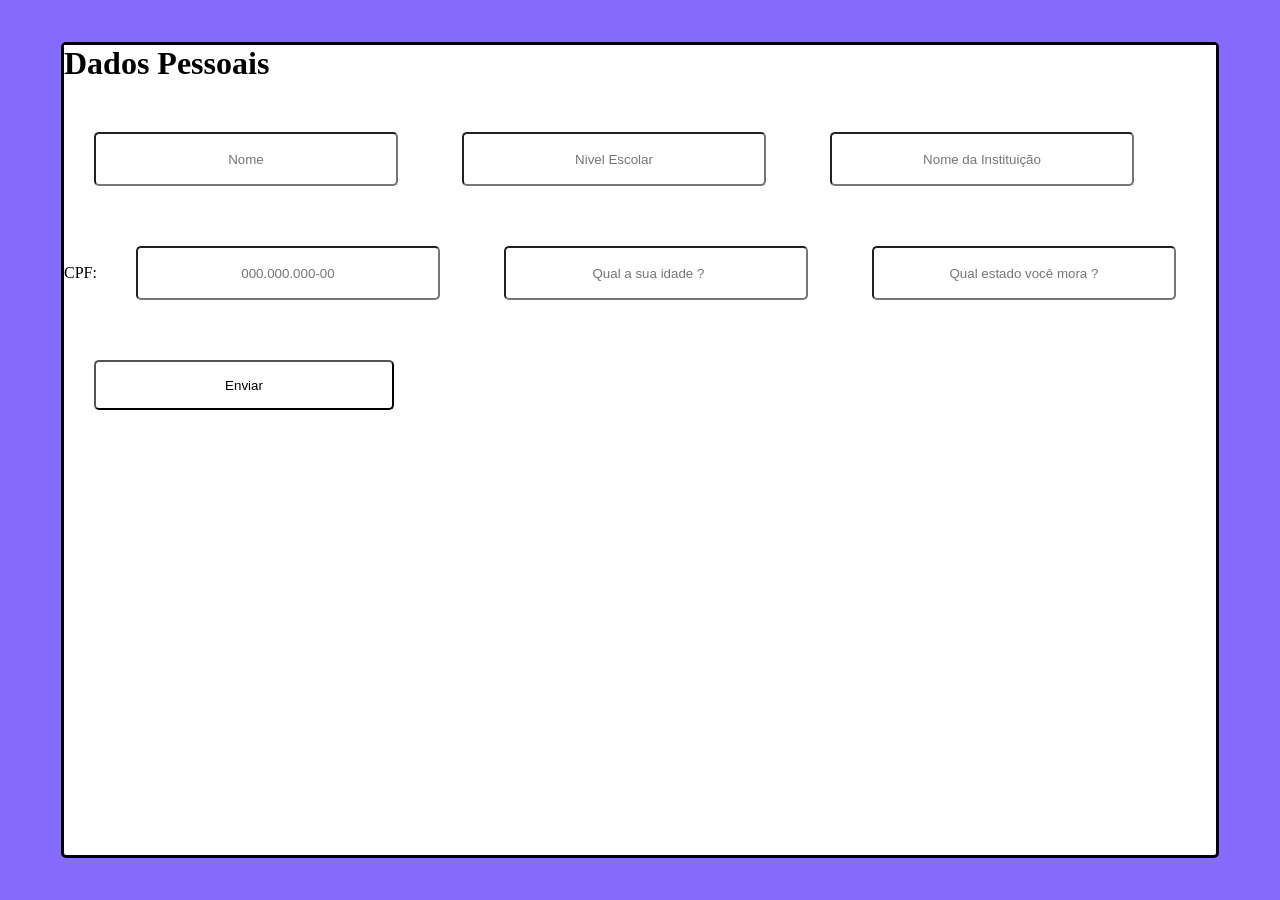
<file: index.html>
<!DOCTYPE html>
<html lang="pt-br">
<head>
    <meta charset="UTF-8">
    <meta name="viewport" content="width=device-width, initial-scale=1.0">
    <title>Document</title>
    <link rel="stylesheet" href="style.css">
    <link rel="stylesheet" href="sucesso.html">
</head>
<body>
    <div id="prin">
        <h1>Dados Pessoais</h1>
        
        <input id="nome" type="text" placeholder="Nome">
        <input id="escol" type="text" placeholder="Nivel Escolar" >
        <input id="inst" type="text" placeholder="Nome da Instituição">

        <p></p>

        <label for="cpf">CPF:</label>
        <input type="text" id="cpf" maxlength="11" placeholder="000.000.000-00">
        <input id="idade" type="number" placeholder="Qual a sua idade ?">
        <input id="loc" type="text" placeholder="Qual estado você mora ?">

        <div id="resultado" class="escondido">
            <p>ATENÇÃO: Voê não possui 18 anos ainda, volte quando for de maior!</p>
        </div>

        <input type="button" value="Enviar" id="enviar" onclick="enviar()">

    </div>
    <script>
        
        function enviar() {
            var nome = document.getElementById('nome').value;
            var escol = document.getElementById('escol').value;
            var inst = document.getElementById('inst').value;
            var cpf = document.getElementById('cpf').value;
            
            // Captura o elemento e converte o valor diretamente
            var idadeInput = document.getElementById('idade');
            var idade = Number(idadeInput.value);
            
            var loc = document.getElementById('loc').value;
            var res = document.getElementById('resultado');

            if (idade < 18) {
                // Usa ${idade} para exibir o número digitado
                document.getElementById("resultado").classList.remove("escondido");
            } else {
                // Redireciona para a página desejada
                window.location.href = `sucesso.html?nome=${encodeURIComponent(nome)}&idade=${idade}`; 
            }
        }
    </script>
</body>
</html>
</file>
<file: style.css>
@charset "UTF-8";

* {
   background-color: rgb(255, 255, 255);
   margin: 0;
   padding: 0;
}

body {
   display: flex;
   justify-content: center;
   align-items: center;
   height: 100vh;
   background-color: rgba(47, 0, 255, 0.582);
}

#prin {
   background-color: white;
   border: 3px solid;
   border-radius: 5px;
   width: 90%;
   height: 90%;
}

h1 {
   padding-bottom: 20px;
}

input {
   margin: 30px;
   height: 50px;
   width: 300px;
   text-align: center;
   border-radius: 5px;
}

label {
   margin-right: 5px;
}

input#label {
   margin-left: 0px;
}

#resultado {
   display: none; /* Começa escondida */
  position: fixed; 
  top: 50%;
  left: 50%;
  transform: translate(-50%, -50%);
  z-index: 9999; 
  
  /* Tamanho da janela */
  width: 300px;
  height: 150px;
  
  /* Centraliza o texto perfeitamente dentro dela */
  display: flex;
  flex-direction: column;
  justify-content: center;
  align-items: center;
  
  /* Visual do card */
  background-color: rgb(255, 255, 255);
  border-radius: 8px;
  box-shadow: 0px 4px 15px rgba(0, 0, 0, 0.2);

  height: 100px;
  width: 500px;
}

#resultado > p {
   background-color: rgb(255, 255, 255);
   color: rgb(0, 0, 0);
   font-family: Arial, Helvetica, sans-serif;
}

.escondido {
  display: none !important;
}
</file>
